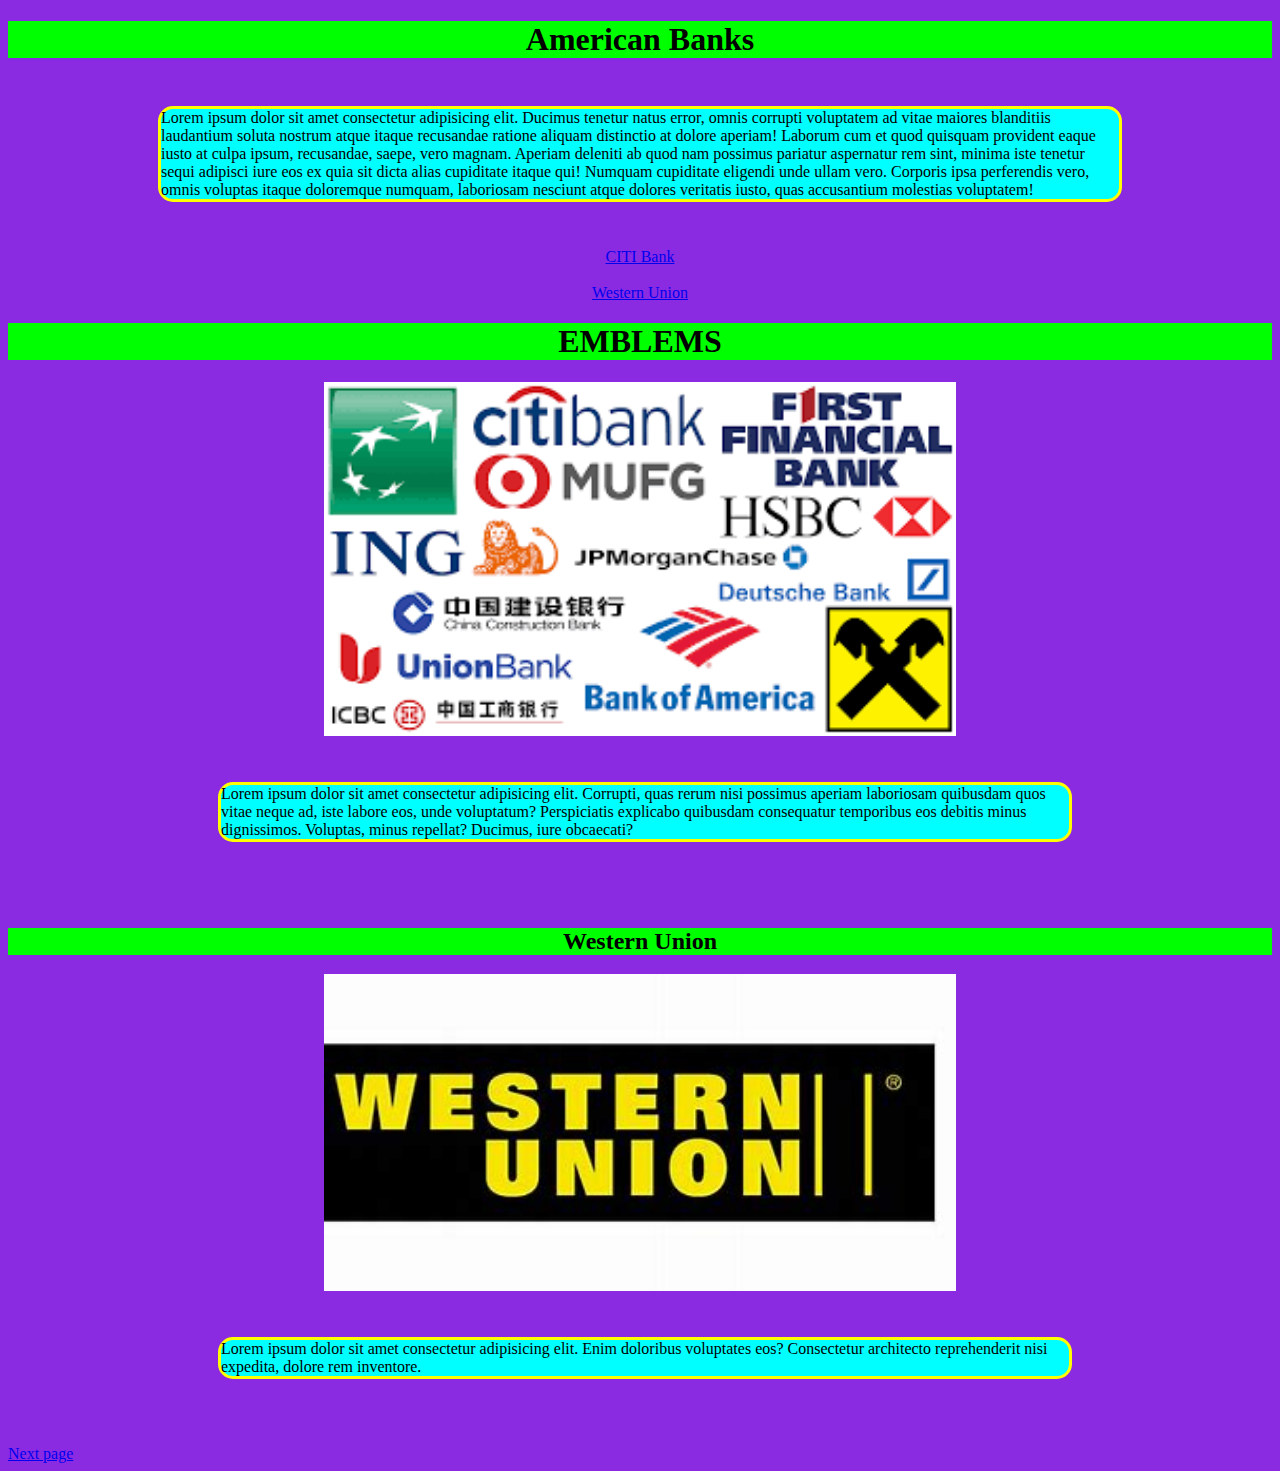
<file: my work1/index.html>
<!DOCTYPE html>
<html lang="en">
<head>
    <meta charset="UTF-8">
    <meta http-equiv="X-UA-Compatible" content="IE=edge">
    <meta name="viewport" content="width=device-width, initial-scale=1.0">
    <title>Banks</title>
    <link rel="stylesheet" href="style.css">
</head>
<body>
    
    <h1>American Banks</h1>
    <div class="box">
        <p class="title">Lorem ipsum dolor sit amet consectetur adipisicing elit. Ducimus tenetur natus error, omnis 
            corrupti voluptatem ad 
            vitae maiores blanditiis laudantium soluta nostrum atque itaque recusandae ratione aliquam 
            distinctio at dolore aperiam! Laborum cum et quod quisquam provident eaque iusto at culpa ipsum, 
            recusandae, saepe, vero magnam. Aperiam deleniti ab quod nam possimus pariatur aspernatur rem sint, 
            minima iste tenetur sequi adipisci iure eos ex quia sit dicta alias cupiditate itaque qui! Numquam 
            cupiditate eligendi unde ullam vero.
             Corporis ipsa perferendis vero, omnis voluptas itaque doloremque numquam, 
            laboriosam nesciunt atque dolores veritatis iusto, quas accusantium molestias voluptatem!
             
        </p>
    </div>

    <div class="sarlavha">
        <a href="https://www.citi.com/">CITI Bank</a>

        <br><br>

        <a href="https://www.westernunion.com/">Western Union</a>

    </div>    

        <h1>EMBLEMS</h1>

        <img src="image/download.png" alt="" class="center">
   
    <div class="box1">


            <p class="title">
            Lorem ipsum dolor sit amet consectetur adipisicing elit. Corrupti, quas rerum nisi possimus aperiam laboriosam 
            quibusdam quos vitae neque ad, iste labore eos, unde voluptatum? Perspiciatis
             explicabo quibusdam consequatur temporibus eos debitis minus dignissimos. Voluptas, minus 
             repellat? Ducimus, iure obcaecati?
            </p>
    </div>


        <h2>Western Union</h2>    

        <img src="image/OIP.jpg" alt="" class="center">

        <div class="box2">

        <p class="title">
            Lorem ipsum dolor sit amet consectetur adipisicing elit.
             Enim doloribus voluptates eos? Consectetur architecto reprehenderit nisi expedita, dolore rem inventore.
        </p>

    </div>

        <a href="page.html">Next page</a>

        

    
</body>
</html>
</file>
<file: my work1/style.css>
body {
    background-color:blueviolet;
}



h1, h2 {
    text-align: center;
    background-color:lime;
}

p {
    border-style: solid;
    border-radius: 15px ;
    border-color: yellow;    
    
}

.box {
    padding-top: 10px;
    padding-left: 150px;
    padding-right: 150px;
    padding-bottom: 30px;
} 

.title {
    background-color: aqua;
}

.sarlavha {
    text-align: center;
}

.center {
    display: block;
    margin-left: auto;
    margin-right: auto;
    width: 50%;
  }

.box1 {
    padding-top: 30px;
    padding-bottom: 50px;
    padding-right: 200px;
    padding-left: 210px;
}

.box2 {
    padding-top: 30px;
    padding-bottom: 50px;
    padding-right: 200px;
    padding-left: 210px;
}
</file>
